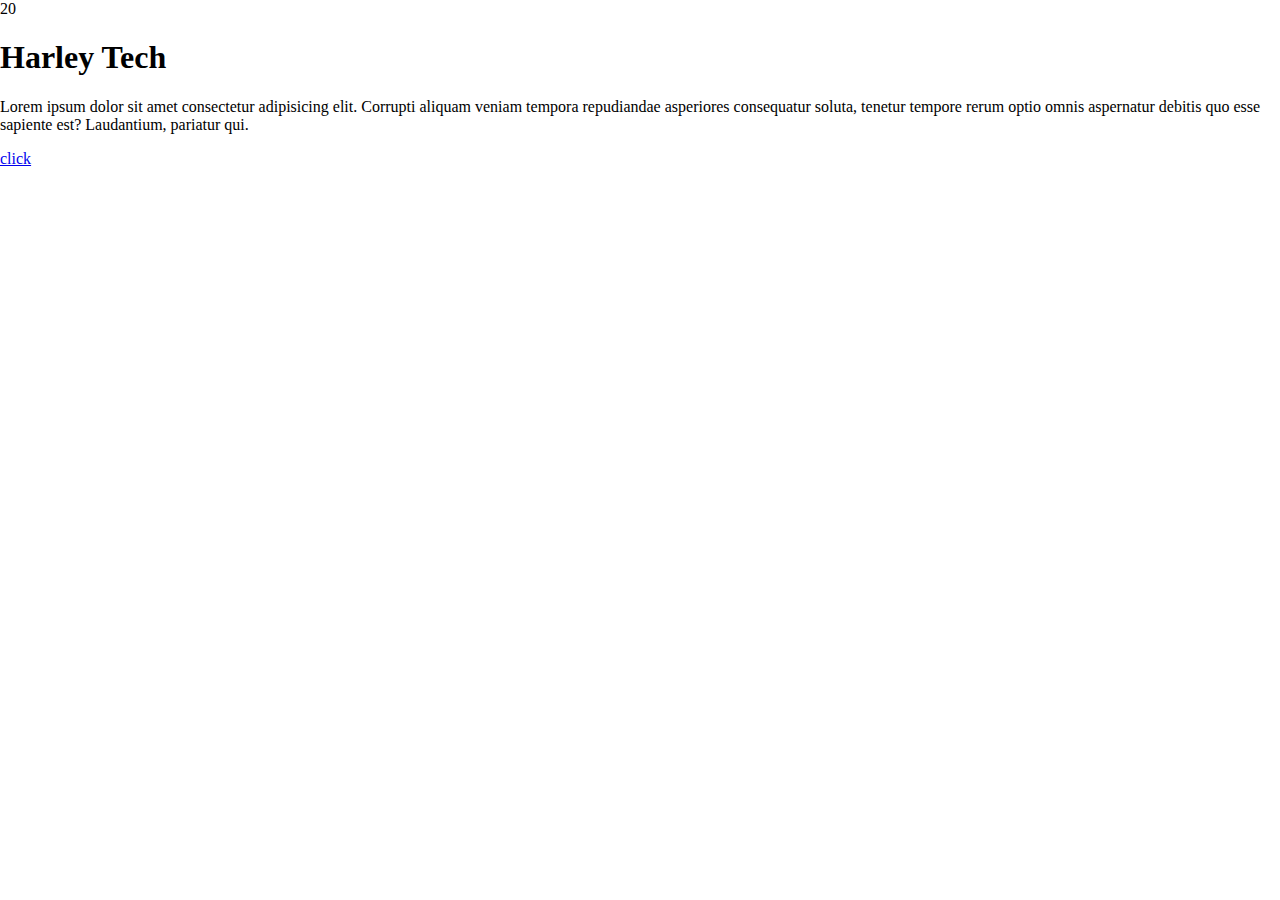
<file: public/html/index.html>
<!DOCTYPE html>
<html lang="en">
<head>
    <meta charset="UTF-8">
    <meta name="viewport" content="width=device-width, initial-scale=1.0">
    <link rel="stylesheet" href="../css/style.css">
    <title>Document</title>
</head>
<body>
    <script src="../js/script.js"></script>
    <h1>Harley Tech</h1>
    <p>Lorem ipsum dolor sit amet consectetur adipisicing elit. Corrupti aliquam veniam tempora repudiandae asperiores consequatur soluta, tenetur tempore rerum optio omnis aspernatur debitis quo esse sapiente est? Laudantium, pariatur qui.</p>
    <a href="#">click</a>
        
</body>
</html>
</file>
<file: public/css/style.css>
body{
    padding: 0;
    margin: 0;
    box-sizing: border-box;
}
</file>
